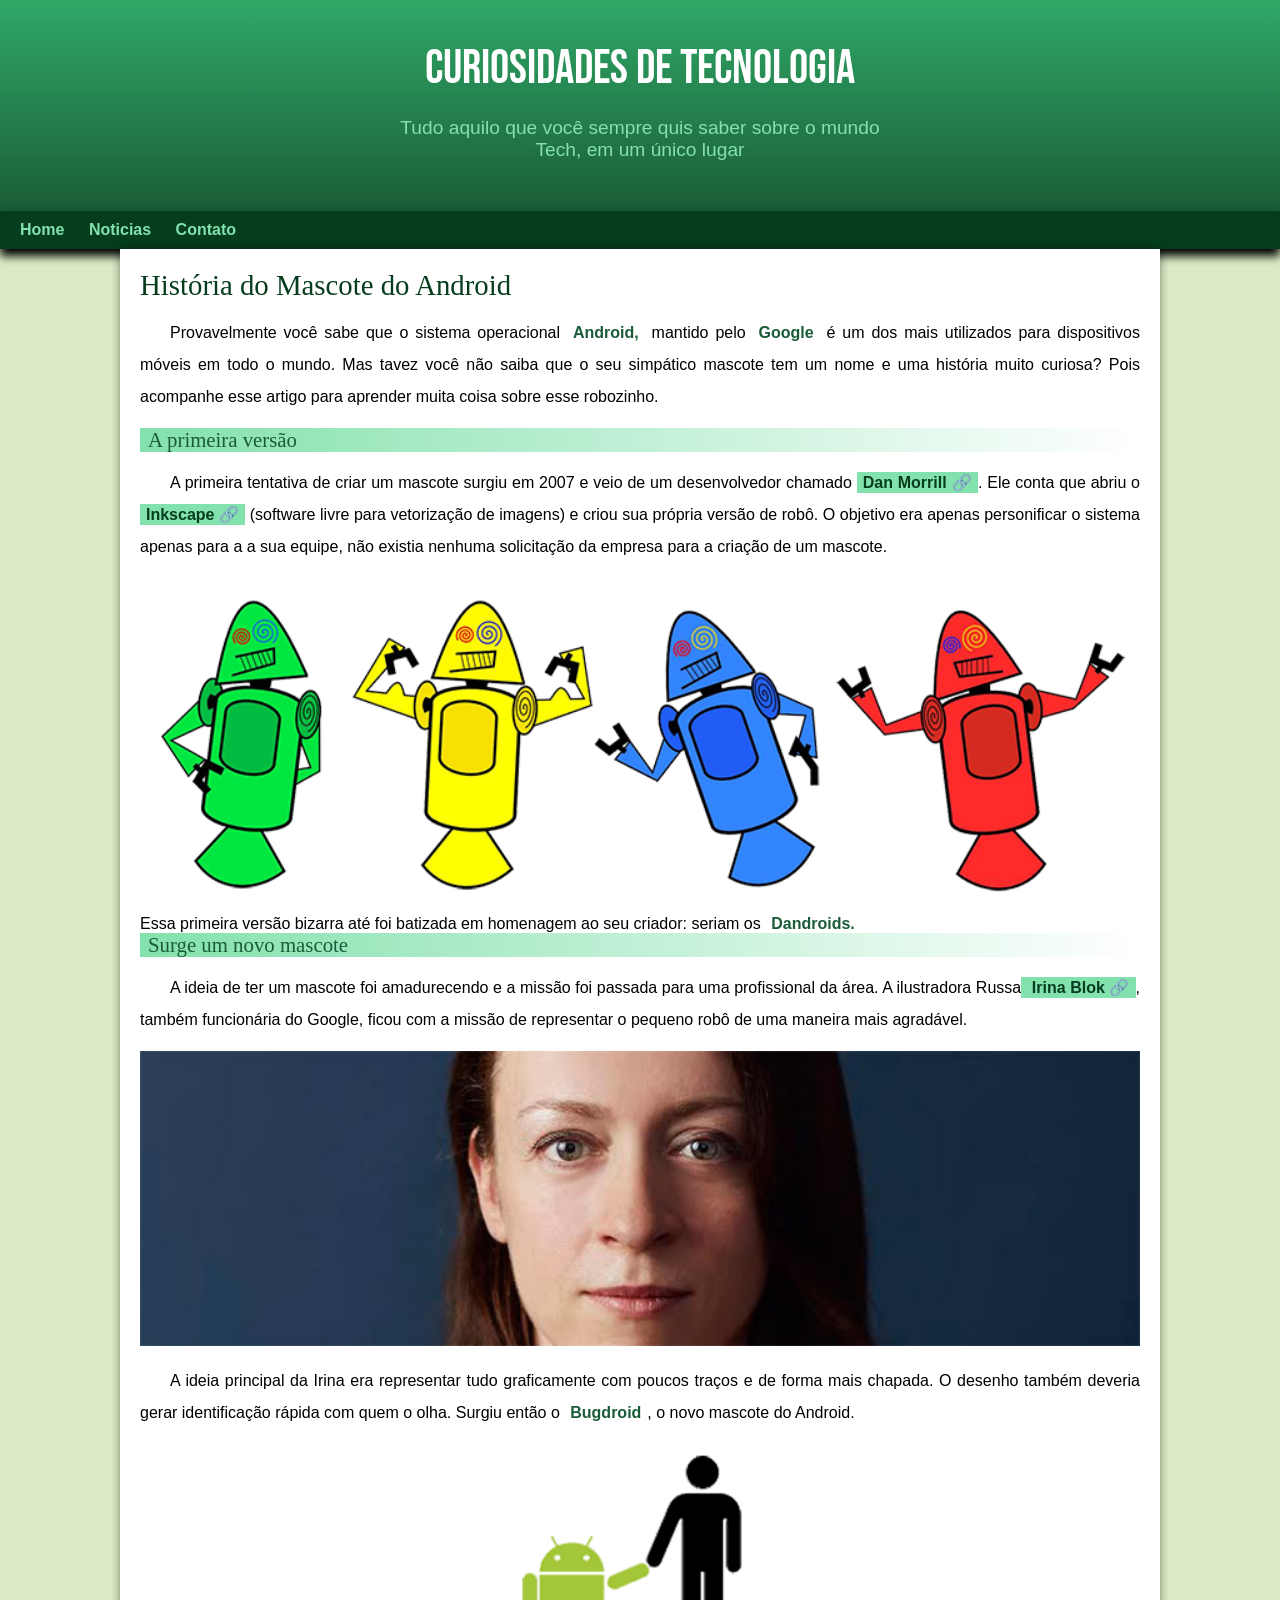
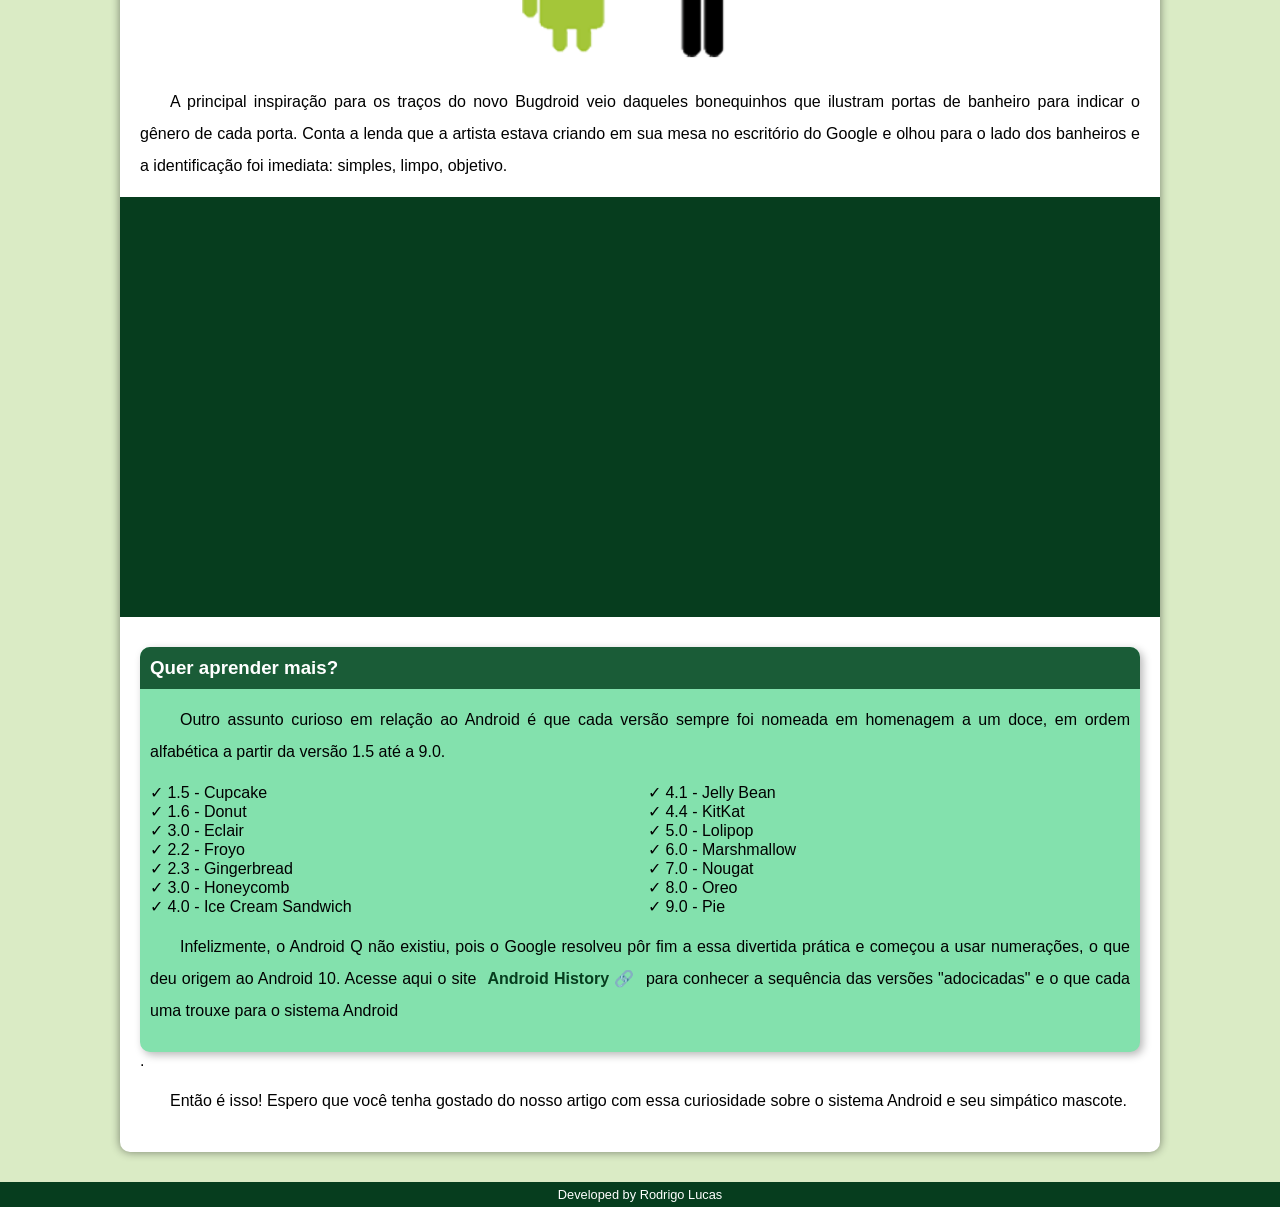
<file: index.html>
<!DOCTYPE html>
<html lang="pt-br">
<head>
    <meta charset="UTF-8">
    <meta name="viewport" content="width=device-width, initial-scale=1.0">
    <title>Como surgiu o Android</title>
    <link rel="shortcut icon" href="imagens/favicon.ico" type="image/x-icon">
    <link rel="stylesheet" href="estilo/style.css">
</head>
    <header>
        <h1>Curiosidades de Tecnologia </h1>
        <p>Tudo aquilo que você sempre quis saber sobre o mundo Tech, em um único lugar</p>
        
    </header>
    <nav>
        <a href="#">Home</a>
        <a href="#">Noticias</a>
        <a href="#">Contato</a>
        
    </nav>

    <main>
        <article>
           
            <h1>História do Mascote do Android</h1>

            <p>Provavelmente você sabe que o sistema operacional <strong>Android,</strong> mantido pelo <strong>Google</strong> é um dos mais utilizados para dispositivos móveis em todo o mundo. Mas tavez você não saiba que o seu simpático mascote tem um nome e uma história muito curiosa? Pois acompanhe esse artigo para aprender muita coisa sobre esse robozinho.</p>

            <h2>A primeira versão</h2>

            <p>A primeira tentativa de criar um mascote surgiu em 2007 e veio de um desenvolvedor chamado <a href="https://androidcommunity.com/dan-morrill-shows-us-the-android-mascot-that-almost-was-20130103/" target="_blank" class="externo">Dan Morrill</a>. Ele conta que abriu o <a href="https://inkscape.org/" target="_blank" class="externo">Inkscape</a> (software livre para vetorização de imagens) e criou sua própria versão de robô. O objetivo era apenas personificar o sistema apenas para a a sua equipe, não existia nenhuma solicitação da empresa para a criação de um mascote.</p>

            <picture>
                <source media="(max-width: 670px)" srcset="imagens/dan-droids-pq.png">
                <img src="imagens/dan-droids.png" alt="Primeiro mascote do android">
            
            </picture>

            Essa primeira versão bizarra até foi batizada em homenagem ao seu criador: seriam os<strong> Dandroids.</strong>

            <h2>Surge um novo mascote</h2>

            <p>A ideia de ter um mascote foi amadurecendo e a missão foi passada para uma profissional da área. A ilustradora Russa<a href="https://www.irinablok.com/" target="_blank" class="externo"> Irina Blok</a>, também funcionária do Google, ficou com a missão de representar o pequeno robô de uma maneira mais agradável.</p>

            
            <picture>
                <source media="(max-width: 670px)" srcset="imagens/irina-blok-pq.jpg">
                <img src="imagens/irina-blok.jpg" alt="Irina block">
            </picture>

            <p>A ideia principal da Irina era representar tudo graficamente com poucos traços e de forma mais chapada. O desenho também deveria gerar identificação rápida com quem o olha. Surgiu então o <strong>Bugdroid</strong>, o novo mascote do Android.</p>

           <img src="imagens/bugdroid.png" class="pequena"  alt="">

            <p>A principal inspiração para os traços do novo Bugdroid veio daqueles bonequinhos que ilustram portas de banheiro para indicar o gênero de cada porta. Conta a lenda que a artista estava criando em sua mesa no escritório do Google e olhou para o lado dos banheiros e a identificação foi imediata: simples, limpo, objetivo.</p>

          <div class="video"><iframe width="450" height="315" src="https://www.youtube.com/embed/l2UDgpLz20M?si=xWIGLfD5V-_B977H" title="YouTube video player" frameborder="0" allow="accelerometer; autoplay; clipboard-write; encrypted-media; gyroscope; picture-in-picture; web-share" referrerpolicy="strict-origin-when-cross-origin" allowfullscreen></iframe></div>

             <aside>
                 <h3>Quer aprender mais? </h3>
                 
                             <p>Outro assunto curioso em relação ao Android é que cada versão sempre foi nomeada em homenagem a um doce, em ordem alfabética a partir da versão 1.5 até a 9.0.</p>
                 
                             <ul>
                                 <li>1.5 - Cupcake</li>
                                 <li>1.6 - Donut</li>
                                 <li>3.0 - Eclair</li>
                                 <li>2.2 - Froyo</li>
                                 <li>2.3 - Gingerbread</li>
                                 <li>3.0 - Honeycomb</li>
                                 <li>4.0 - Ice Cream Sandwich</li>
                                 <li>4.1 - Jelly Bean</li>
                                 <li>4.4 - KitKat</li>
                                 <li>5.0 - Lolipop</li>
                                 <li>6.0 - Marshmallow</li>
                                 <li>7.0 - Nougat</li>
                                 <li>8.0 - Oreo</li>
                                 <li>9.0 - Pie</li>
                             </ul>
                 
                             <p>
                                Infelizmente, o Android Q não existiu, pois o Google resolveu pôr fim a essa divertida prática e começou a usar numerações, o que deu origem ao Android 10.
                                 Acesse aqui o site <a href="https://www.android.com/intl/en_uk/what-is-android/" target="_blank" class="externo">Android History</a> para conhecer a sequência das versões "adocicadas" e o que cada uma trouxe para o sistema Android
                             </p>
             </aside>.
            

            <p>Então é isso! Espero que você tenha gostado do nosso artigo com essa curiosidade sobre o sistema Android e seu simpático mascote.</p>

        </article>
    
    </main>

    <footer>
        <p> Developed by Rodrigo Lucas</p>
    </footer>


<body>
    
</body>
</html>
</file>
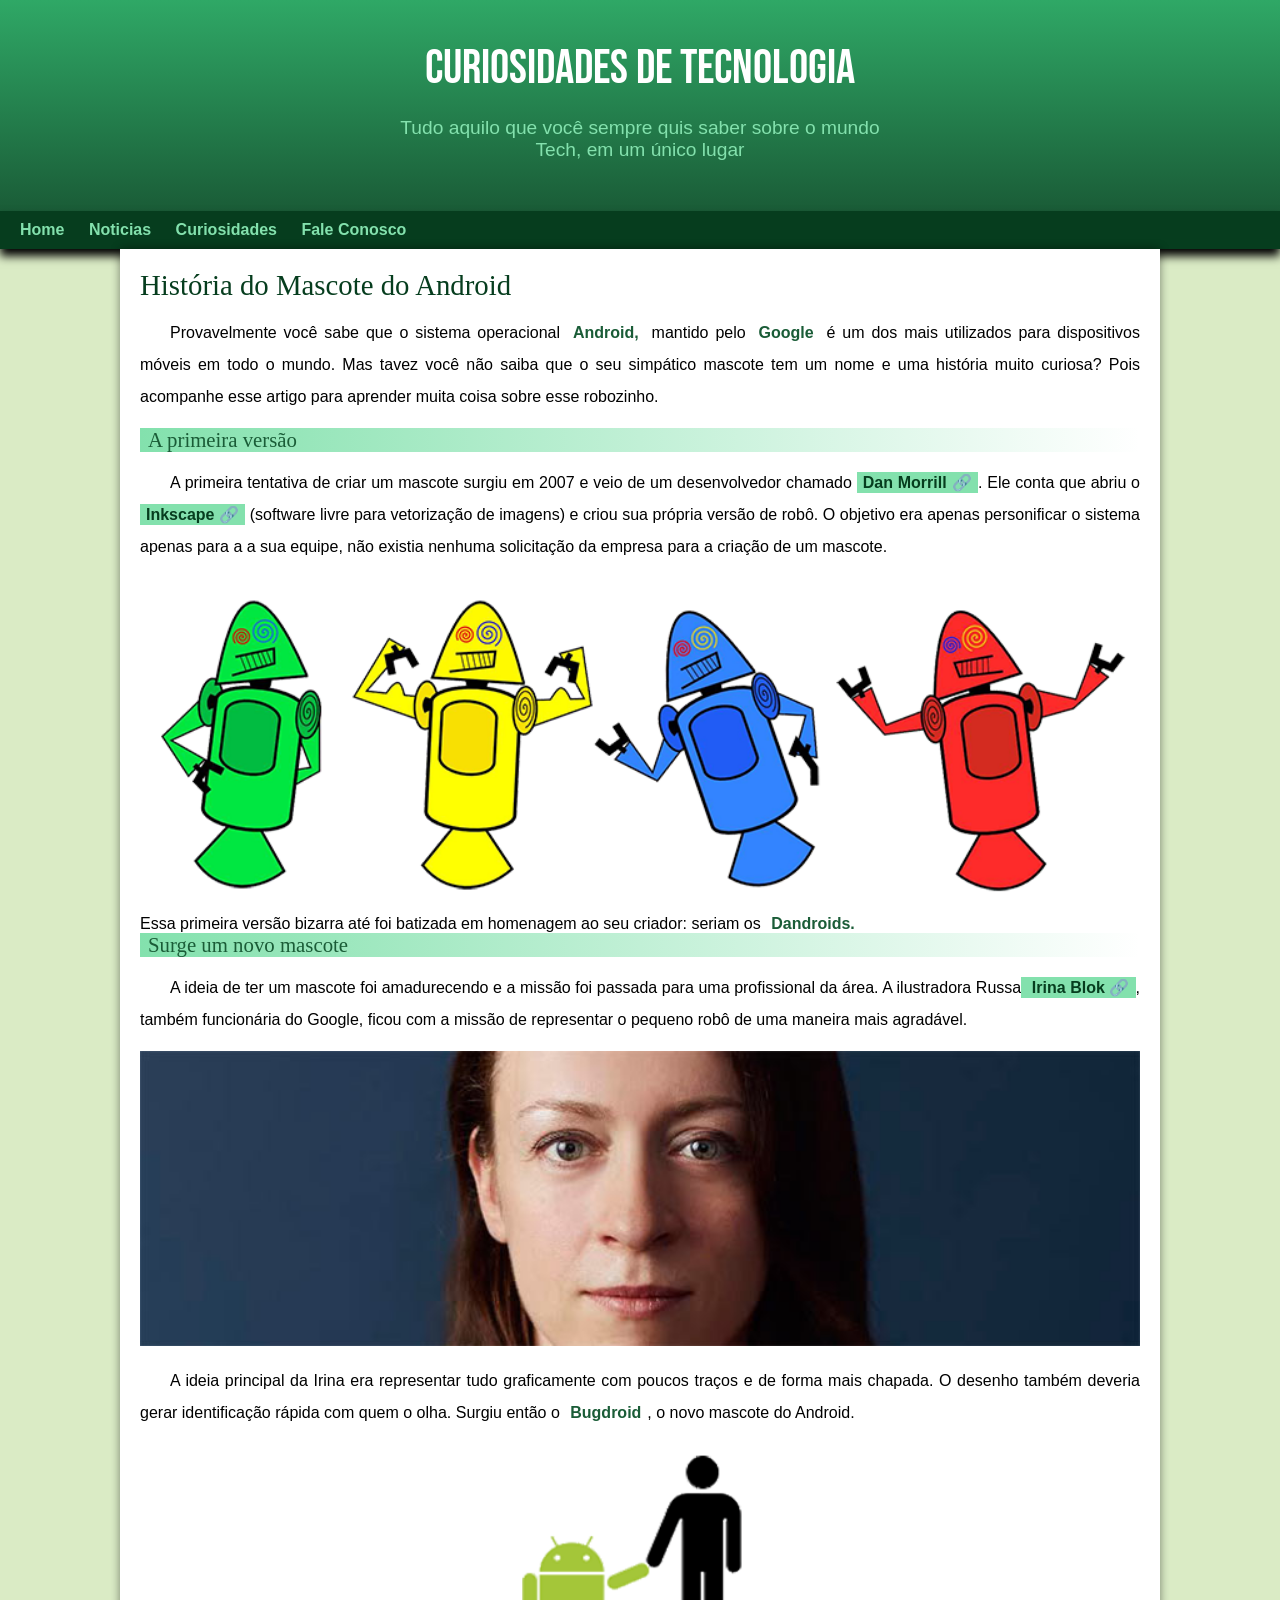
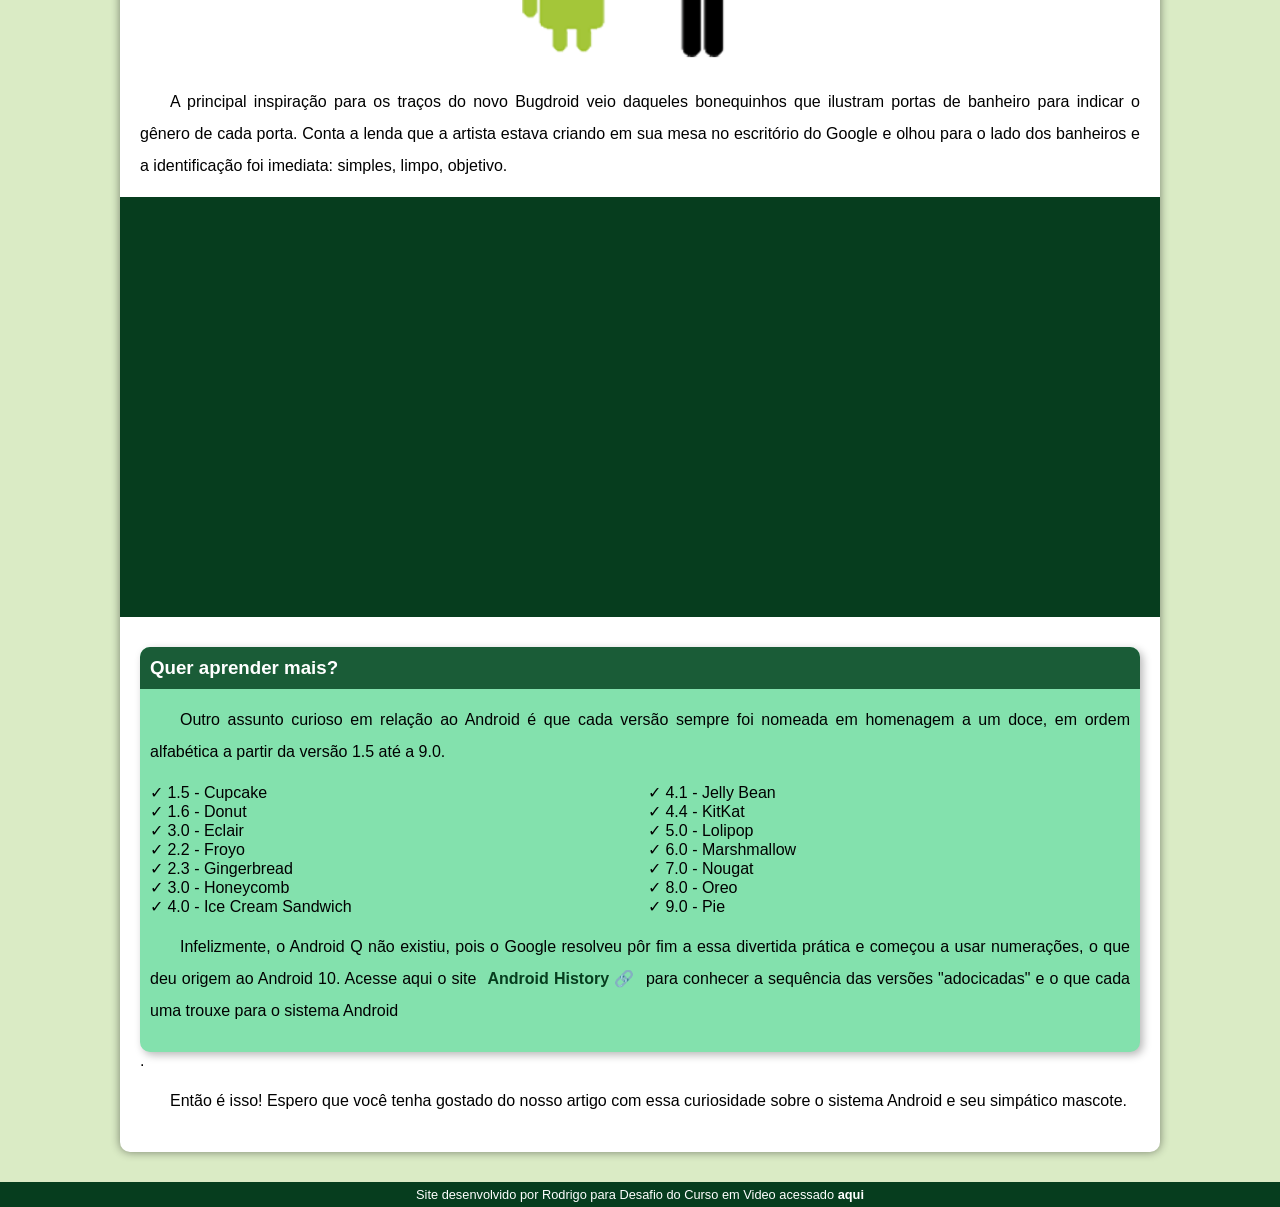
<file: index.html.html>
<!DOCTYPE html>
<html lang="pt-br">
<head>
    <meta charset="UTF-8">
    <meta name="viewport" content="width=device-width, initial-scale=1.0">
    <title>Como surgiu o Android</title>
    <link rel="shortcut icon" href="imagens/favicon.ico" type="image/x-icon">
    <link rel="stylesheet" href="estilo/style.css">
</head>
    <header>
        <h1>Curiosidades de Tecnologia </h1>
        <p>Tudo aquilo que você sempre quis saber sobre o mundo Tech, em um único lugar</p>
        
    </header>
    <nav>
        <a href="#">Home</a>
        <a href="#">Noticias</a>
        <a href="#">Curiosidades</a>
        <a href="#">Fale Conosco</a>
        
    </nav>

    <main>
        <article>
           
            <h1>História do Mascote do Android</h1>

            <p>Provavelmente você sabe que o sistema operacional <strong>Android,</strong> mantido pelo <strong>Google</strong> é um dos mais utilizados para dispositivos móveis em todo o mundo. Mas tavez você não saiba que o seu simpático mascote tem um nome e uma história muito curiosa? Pois acompanhe esse artigo para aprender muita coisa sobre esse robozinho.</p>

            <h2>A primeira versão</h2>

            <p>A primeira tentativa de criar um mascote surgiu em 2007 e veio de um desenvolvedor chamado <a href="https://androidcommunity.com/dan-morrill-shows-us-the-android-mascot-that-almost-was-20130103/" target="_blank" class="externo">Dan Morrill</a>. Ele conta que abriu o <a href="https://inkscape.org/" target="_blank" class="externo">Inkscape</a> (software livre para vetorização de imagens) e criou sua própria versão de robô. O objetivo era apenas personificar o sistema apenas para a a sua equipe, não existia nenhuma solicitação da empresa para a criação de um mascote.</p>

            <picture>
                <source media="(max-width: 670px)" srcset="imagens/dan-droids-pq.png">
                <img src="imagens/dan-droids.png" alt="Primeiro mascote do android">
            
            </picture>

            Essa primeira versão bizarra até foi batizada em homenagem ao seu criador: seriam os<strong> Dandroids.</strong>

            <h2>Surge um novo mascote</h2>

            <p>A ideia de ter um mascote foi amadurecendo e a missão foi passada para uma profissional da área. A ilustradora Russa<a href="https://www.irinablok.com/" target="_blank" class="externo"> Irina Blok</a>, também funcionária do Google, ficou com a missão de representar o pequeno robô de uma maneira mais agradável.</p>

            
            <picture>
                <source media="(max-width: 670px)" srcset="imagens/irina-blok-pq.jpg">
                <img src="imagens/irina-blok.jpg" alt="Irina block">
            </picture>

            <p>A ideia principal da Irina era representar tudo graficamente com poucos traços e de forma mais chapada. O desenho também deveria gerar identificação rápida com quem o olha. Surgiu então o <strong>Bugdroid</strong>, o novo mascote do Android.</p>

           <img src="imagens/bugdroid.png" class="pequena"  alt="">

            <p>A principal inspiração para os traços do novo Bugdroid veio daqueles bonequinhos que ilustram portas de banheiro para indicar o gênero de cada porta. Conta a lenda que a artista estava criando em sua mesa no escritório do Google e olhou para o lado dos banheiros e a identificação foi imediata: simples, limpo, objetivo.</p>

          <div class="video"><iframe width="450" height="315" src="https://www.youtube.com/embed/l2UDgpLz20M?si=xWIGLfD5V-_B977H" title="YouTube video player" frameborder="0" allow="accelerometer; autoplay; clipboard-write; encrypted-media; gyroscope; picture-in-picture; web-share" referrerpolicy="strict-origin-when-cross-origin" allowfullscreen></iframe></div>

             <aside>
                 <h3>Quer aprender mais? </h3>
                 
                             <p>Outro assunto curioso em relação ao Android é que cada versão sempre foi nomeada em homenagem a um doce, em ordem alfabética a partir da versão 1.5 até a 9.0.</p>
                 
                             <ul>
                                 <li>1.5 - Cupcake</li>
                                 <li>1.6 - Donut</li>
                                 <li>3.0 - Eclair</li>
                                 <li>2.2 - Froyo</li>
                                 <li>2.3 - Gingerbread</li>
                                 <li>3.0 - Honeycomb</li>
                                 <li>4.0 - Ice Cream Sandwich</li>
                                 <li>4.1 - Jelly Bean</li>
                                 <li>4.4 - KitKat</li>
                                 <li>5.0 - Lolipop</li>
                                 <li>6.0 - Marshmallow</li>
                                 <li>7.0 - Nougat</li>
                                 <li>8.0 - Oreo</li>
                                 <li>9.0 - Pie</li>
                             </ul>
                 
                             <p>
                                Infelizmente, o Android Q não existiu, pois o Google resolveu pôr fim a essa divertida prática e começou a usar numerações, o que deu origem ao Android 10.
                                 Acesse aqui o site <a href="https://www.android.com/intl/en_uk/what-is-android/" target="_blank" class="externo">Android History</a> para conhecer a sequência das versões "adocicadas" e o que cada uma trouxe para o sistema Android
                             </p>
             </aside>.
            

            <p>Então é isso! Espero que você tenha gostado do nosso artigo com essa curiosidade sobre o sistema Android e seu simpático mascote.</p>

        </article>
    
    </main>

    <footer>
        <p> Site desenvolvido por Rodrigo para Desafio do Curso em Video acessado <a href="www.cursoemvideo.com.br">aqui</a> </p>
    </footer>


<body>
    
</body>
</html>
</file>
<file: estilo/style.css>
@charset "UTF-8";


@import url('https://fonts.googleapis.com/css2?family=Bebas+Neue&family=Itim&family=Kanit:ital,wght@0,100;0,200;0,300;0,400;0,500;0,600;0,700;0,800;0,900;1,100;1,200;1,300;1,400;1,500;1,600;1,700;1,800;1,900&display=swap');


#font-face {

    font-family: 'Android';
    src: url('../fontes/idroid.otf') format('opentype');
    font-weight: normal;
}



:root {

    --cor0:#daebc5;
    --cor1: #83e1ad;
    --cor2: #3ddc84;
    --cor3: #2fa866;
    --cor4: #1a5c37;
    --cor5: #063d1e;

    --fonte-padrao: arial,verdana,helvetica,sans-serif;
    --fonte-destaque:"Bebas Neue", cursive;
     --fonte-android: 'Android', cursive;

}

* {
    margin: 0;
    padding: 0;

}


body {
    background-color: var(--cor0);
    font-family: var(--fonte-padrao);
    

}

 a.externo::after {

    content: '\00a0\1F517';    /* codepoint do emojipedia simbolo link externo 1F517*/
}


header {
    background-image: linear-gradient( to bottom , var(--cor3), var(--cor4));
    min-height: 150px;
    text-align: center;
    padding-top: 40px;
}
header > h1 {

    color: white;
    font-family: var(--fonte-destaque);
    font-size: 3em;
    font-weight: normal;
    margin-bottom: 20px;
    text-shadow: 2xp 2px 2px rgba(0, 0, 0, 0.877);
}

header > p {
    color: var(--cor1);
    font-family: var(--fonte-padrao);
    font-size: 1.2em;
    max-width: 500px;
    margin: auto;
    padding-bottom: 50px;
    padding-right: 10px;
    padding-left: 10px;
       text-shadow: 2xp 2px 2px rgba(0, 0, 0, 0.877);
   
}

nav {
    background-color: var(--cor5);
    padding: 10px;
    box-shadow: 0px 07px 09px black;
}

 nav a {
    color:var(--cor1);
    padding: 10px;
    text-decoration: none;
    font-weight: bold;
    border-radius: 5px;
    transition-duration: 0.5s;

 }
  nav a:hover {
    background-color: var(--cor3);
    color:var(--cor5)
  }

main {
    background-color: white;
    min-width:300px;
    max-width: 1000px;
    margin: auto;
    padding: 20px;
    box-shadow: 0px 0px 10px rgba(0, 0, 0, 0.459);
    margin-bottom: 30px;
    border-bottom-left-radius: 10px;
    border-bottom-right-radius: 10px;
}

main img {
    width: 100%;
}


main img.pequena {
    max-width: 350px;
    margin: auto;
    display: block;
}

 div.video {
    background-color: var(--cor5);
    margin: 0px -20px 30px -20px;
    padding: 20px;
    padding-bottom: 40%;
    position: relative;
 }

div.video > iframe {
    position: absolute;
    top: 5%;
    left:5%;
    width: 90%;
    height: 90%;
}

main article > h1 {
    color: var(--cor5);
    font-family: var(--fonte-android);
    font-weight: normal;
    font-size: 1.8em;
}


main article > h2 {
    color: var(--cor4);
    font-family: var(--fonte-android);
    font-size: 1.3em;
    font-weight: normal;
    background-image: linear-gradient(to right,var(--cor1),transparent);
    text-indent: 8px;
}

 main p {

        margin: 15px 0px;
        text-align: justify;
        text-indent: 30px;
        line-height: 2em;
        font-size: 1em;
 }

 main strong {
    color:var(--cor4);
    font-weight: bold;
    padding: 2px 6px;
    

}

main a {
    text-decoration: none;
    font-weight: bold;
    color: var(--cor5);
    background-color: var(--cor1);
    padding: 2px 6px;
}

main a:hover {
    text-decoration: underline;
    color: var(--cor4);

}
 


aside {
    background-color: var(--cor1);
    padding: 10px;
    border-radius: 10px;
    box-shadow: 3px 3px 8px rgba(0, 0, 0, 0.284);
}

aside > ul {
    list-style-type: "✓ ";
    list-style-position:  inside;
    columns: 2;
}
  


aside > h3 {
    background-color: var(--cor4);
    color: white;
    margin: -10px -10px 0px -10px;
    padding: 10px;
    border-radius: 10px 10px 0px 0px;
}


footer {
    background-color: var(--cor5);
    color: white;
    text-align: center;
    font-size: 0.8em;
    padding: 5px;
}

footer a {
    text-decoration: none;
    color: white;
    font-weight: bolder;


}

footer a:hover{
    text-decoration: underline;
    color: var(--cor1);
}
</file>
